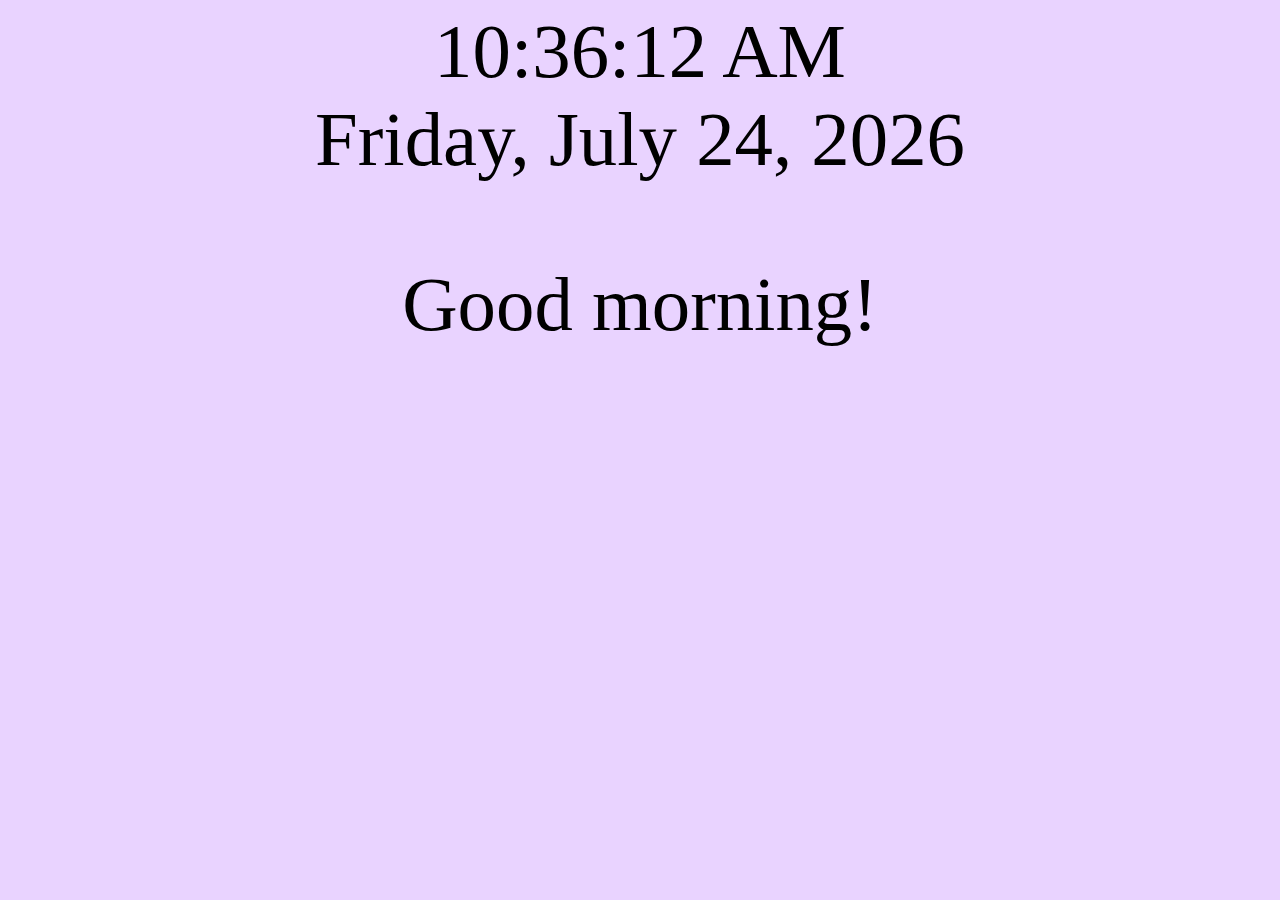
<file: clock/index.html>
<!DOCTYPE html>
<html lang="en" dir="ltr">
  <head>
    <meta charset="utf-8">
    <link rel="stylesheet" href="css/style.css">
    <title>A Simple Clock</title>
  </head>
  <body>
    <div id="clock">
      clock goes here
    </div>
    <div id="todayDate">
      date goes here
    </div>
    <blockquote id="timeEvent">
      time events go here
    </blockquote>
    <script type="text/javascript" src="js/script.js">
        </script>
  </body>
</html>
</file>
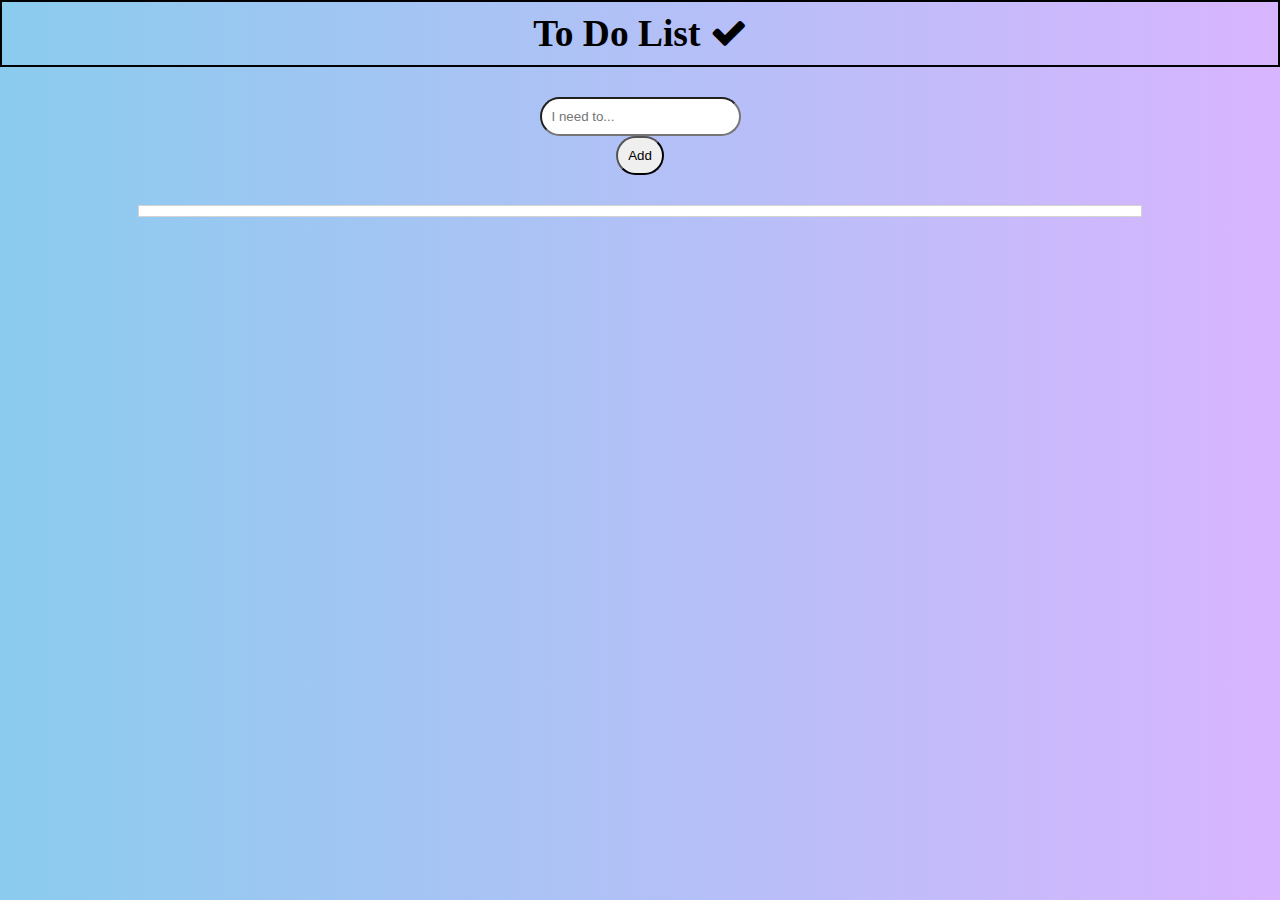
<file: todolist/index.html>
<!DOCTYPE html>
<html lang="en" dir="ltr">
  <head>
    <meta charset="utf-8">
    <link rel="stylesheet" href="https://cdnjs.cloudflare.com/ajax/libs/font-awesome/4.7.0/css/font-awesome.min.css">
    <link rel="stylesheet" href="css/style.css">
    <title>To Do List</title>
  </head>
  <body>
    <div class="header">
      <h3 id="title">To Do List
      <i class="fa fa-check"></i></h3>
    </div>

    <div class="input">
      <input type="text" id="input" class="typetask" placeholder="I need to...">
      <button type="button" name="button" id="addButton" onclick="addItem()">Add</button>
    </div>
    <div class="taskcontainer">
      <div class="tasks">
      </div>
    </div>
    <script type="text/javascript" src="todo.js">

    </script>
  </body>
</html>
</file>
<file: clock/css/style.css>
body {
  background-color: #E9D3FF;
  font-family: "Endless Love", Cursive;
  text-align: center;
  font-size: 6vw;
}
</file>
<file: todolist/css/style.css>
* {
  margin: auto;
  padding: auto;
  box-sizing: border-box;
  align-items: center;
}
body {
  font-family: "Endless Love", cursive;
  background: linear-gradient(to left, #d8b5ff, #8bccee);
}
.header {
align-content: center;
border: solid 2px black;
font-size: 2em;
padding: 10px;
text-align: center;
}
.input {
  display: grid;
  width: auto;
  margin: 30px;
  font-size: 1.2em;
}
.typetask {
  float: left;
  border-radius: 20px;
  padding: 10px;
  outline: none;
  transition: all 0.5s ease-in-out;
  font-family: Lato, sans-serif;
}
.typetask:hover {
  background-color: lavender;
}
#addButton {
  border-radius: 20px;
padding: 10px;
outline: none;
transition: all 0.5s ease-in-out;
font-family: Lato, sans-serif;
}
#addButton:hover {
  background-color: darkblue;
  color: white;
  cursor: pointer;
  box-shadow: 5px 5px 5px pink;
}
.taskcontainer {
  width: 80%;
  font-family: Calibri, sans-serif;
  font-size: 1.2em;
}
.tasks {
  margin: 10px;
  border: 1px solid lightgray;
  background-color: white;
  padding: 5px;
  font-family: Lato, sans-serif;
  font-weight: bold;
  height: auto;
  transition: box-shadow 0.5s ease-in-out;
}
.tasks:hover {
  box-shadow: 5px 5px 10px pink;
}
.fa-check-square {
  text-align: right;
  display: inline-flex;
  flex-direction: row-reverse;
  transition: all 0.5s ease-in-out;
}
.fa-check-square:hover {
  color: blue;
  box-shadow: 2px 2px 5px lightgray;
}
.fa-trash {
  text-align: right;
display: inline-flex;
flex-direction: row-reverse;
margin: 5px;
}
</file>
